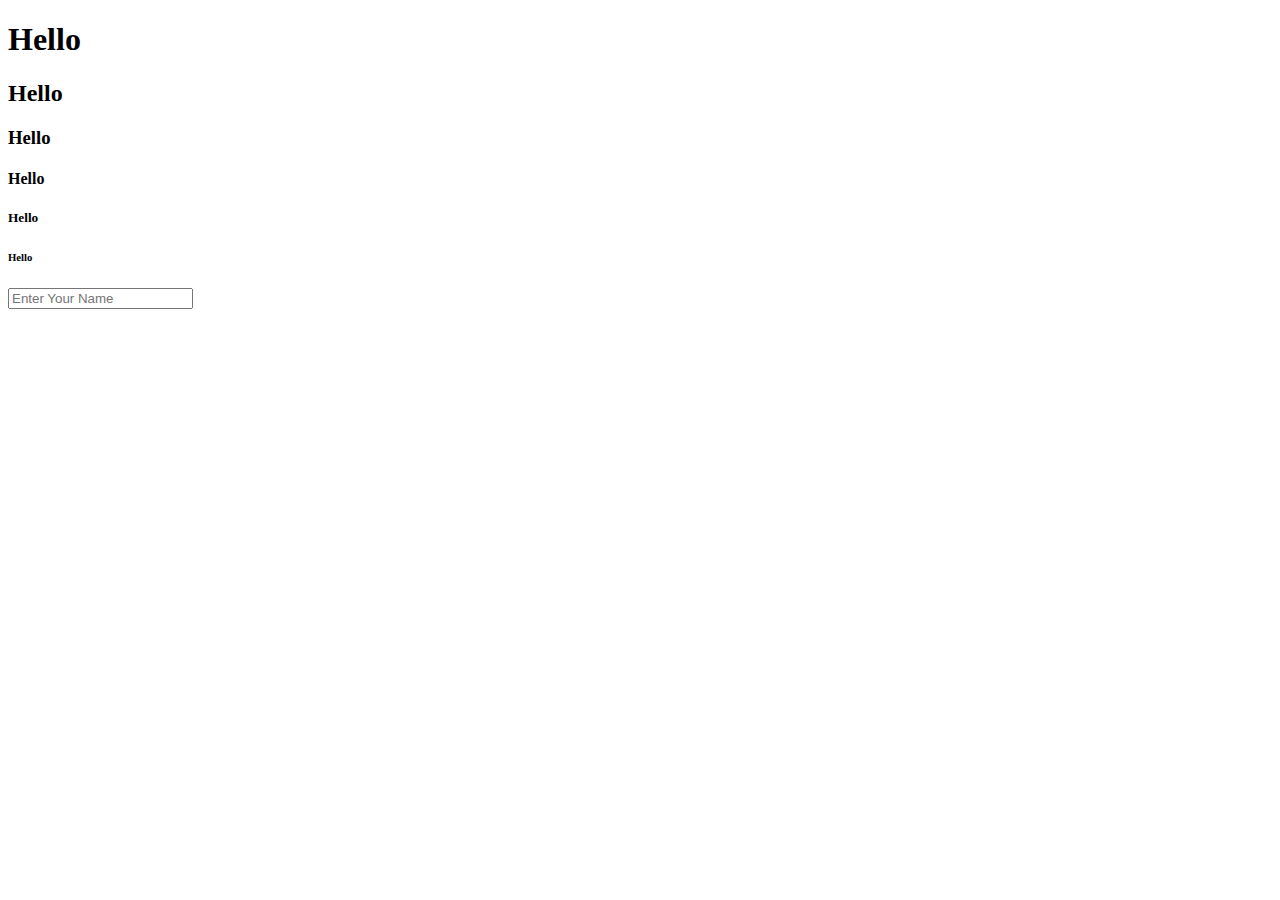
<file: HTML/1/first.html>
<!DOCTYPE html>
<html lang="en">
  <head>
    <meta charset="UTF-8" />
    <meta name="viewport" content="width=device-width, initial-scale=1.0" />
    <title>Document</title>
  </head>
  <body>
    <h1>Hello</h1>
    <h2>Hello</h2>
    <h3>Hello</h3>
    <h4>Hello</h4>
    <h5>Hello</h5>
    <h6>Hello</h6>

    <form>
      <label for="name"></label>
      <input id="name" type="text" placeholder="Enter Your Name" />
    </form>
  </body>
</html>
</file>
